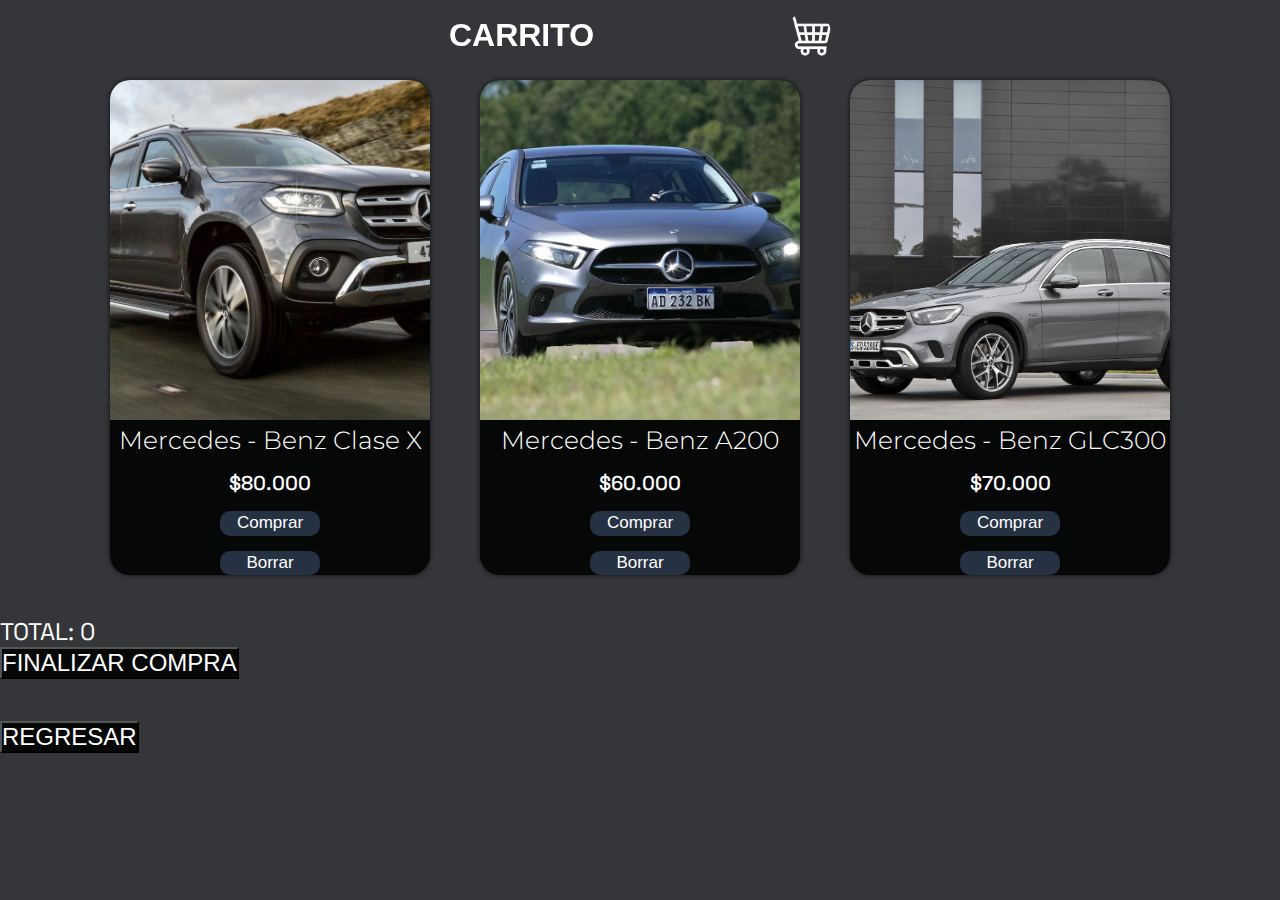
<file: carrito.html>
<!DOCTYPE html>
<html lang="en">

<head>
    <meta charset="UTF-8">
    <meta http-equiv="X-UA-Compatible" content="IE=edge">
    <meta name="viewport" content="width=device-width, initial-scale=1.0">
    <link href="styles.css" rel="stylesheet" type="text/css">
    <title>Carrito de compras</title>
    <link rel="preconnect" href="https://fonts.googleapis.com">
    <link rel="preconnect" href="https://fonts.googleapis.com">
    <link rel="preconnect" href="https://fonts.gstatic.com" crossorigin>
    <link href="https://fonts.googleapis.com/css2?family=Space+Grotesk:wght@400;500;600;700&display=swap"
        rel="stylesheet">
    <link rel="preconnect" href="https://fonts.googleapis.com">
    <link rel="preconnect" href="https://fonts.gstatic.com" crossorigin>
    <link href="https://fonts.googleapis.com/css2?family=Montserrat:wght@300;400;500;600;700&display=swap"
        rel="stylesheet">

</head>

<body>
    <header id="header">
        <h1>CARRITO</h1> 
        <img class="carrito" src="./images/carrito.png" alt="carrito">
    </header>
    <div id="contenedor" class="contenedor">
        <div>
            <img src="./images/mercedes-benz_x-class-7.jpeg" alt="producto 1">
            <div class="informacion">
                <p>Mercedes - Benz Clase X</p>
                <p class="precio">$80.000<span></span></p>
                <button class="comprar" data-precio="80000">Comprar</button>
                <button class="borrar" data-precio="80000">Borrar</button>
            </div>
        </div>
        <div>
            <img src="./images/A-200-21.webp" alt="producto 2">
            <div class="informacion">
                <p>Mercedes - Benz A200</p>                   
                <p class="precio">$60.000<span></span></p>
                <button class="comprar" data-precio="60000">Comprar</button>
                <button class="borrar" data-precio="60000">Borrar</button>
            </div>
        </div>
        <div>
            <img src="./images/glcneww.jpeg" alt="producto 3">
            <div class="informacion">
                <p>Mercedes - Benz GLC300</p>                   
                <p class="precio">$70.000<span></span></p>
                <button class="comprar" data-precio="70000">Comprar</button>
                <button class="borrar" data-precio="70000">Borrar</button>
            </div>
        </div>
    </div>
    <br>
    <div class="totalfin">
    <div><p id="totaly">TOTAL: <span id="total">0</span></p></div>
    <div><a href="./index.html"><button id="finalizar">FINALIZAR COMPRA</button></a></div>
    <br> <br>
    <div><a href="./index.html"><button id="finalizar">REGRESAR</button></a></div>
    </div>

    <script defer src="script.js"></script>
</body>

</html>
</file>
<file: styles.css>
* {
    margin: 0;
    padding: 0;
    box-sizing: border-box;
    color: white;
}
body {
    font-family: 'Space Grotesk', sans-serif;
    background-color: #34363a;
    padding-top: 80px;
}
h1{
    font-family: 'Times-New-Roman', sans-serif;
    text-align: center;
    margin: 30px 0px;
}
img {
    width: 320px;
    height: 340px;
    object-fit: cover;
    border-radius: 20px 20px 0px 0px;
}
header{
    display: flex;
    align-items: center;
    justify-content: center;
    gap:15%;
    height: 70px;
    top: 0;
    position: fixed;
    width: 100%;
}
.scroll{
    background-color: aliceblue;
    box-shadow: .1rem .2rem .3rem #333;
}
.scroll img{
    filter: invert(15%);
}           
.scroll h1{
    color: #141C29;
}
.carrito{
    filter: invert(100%);
    width: 45px;
    height: auto;
}
.contenedor{
    display: flex;
    justify-content: center;
    flex-wrap: wrap;
    gap: 50px;
    margin-bottom: 20px;
}
.contenedor>div{
    box-shadow: 0px 0px 5px 0px rgba(0, 0, 0, 0.75);
    background-color: #060707;
    border-radius: 20px;
}
.contenedor>div:hover{
    background-color: #060707;
}

.informacion{
    height: 150px;
    display: flex;
    justify-content: center;
    align-items: center;
    flex-direction: column;
    gap:15px;
}
.informacion>p:first-child{
    font-family: 'Montserrat', sans-serif;
    font-size: 25px;
    font-weight: 300;
}
.informacion .precio {
    font-size: 20px;
    font-weight: 500;
}
.informacion .precio span{
    font-size: 17px;
    font-weight: 300;
}
.informacion button{
    background-color: #263143;
    width: 100px;
    height: 35px;
    border-radius: 10px;
    border: none;

    font-size: 17px;
    font-weight: 300;
    cursor: pointer;
}
.informacion button:hover{
    background-color: black;
}

#totaly{font-size: 150%;}
#finalizar{background-color: #060707; max-width: 100%; font-style: bold; font-size: 150%;}
</file>
